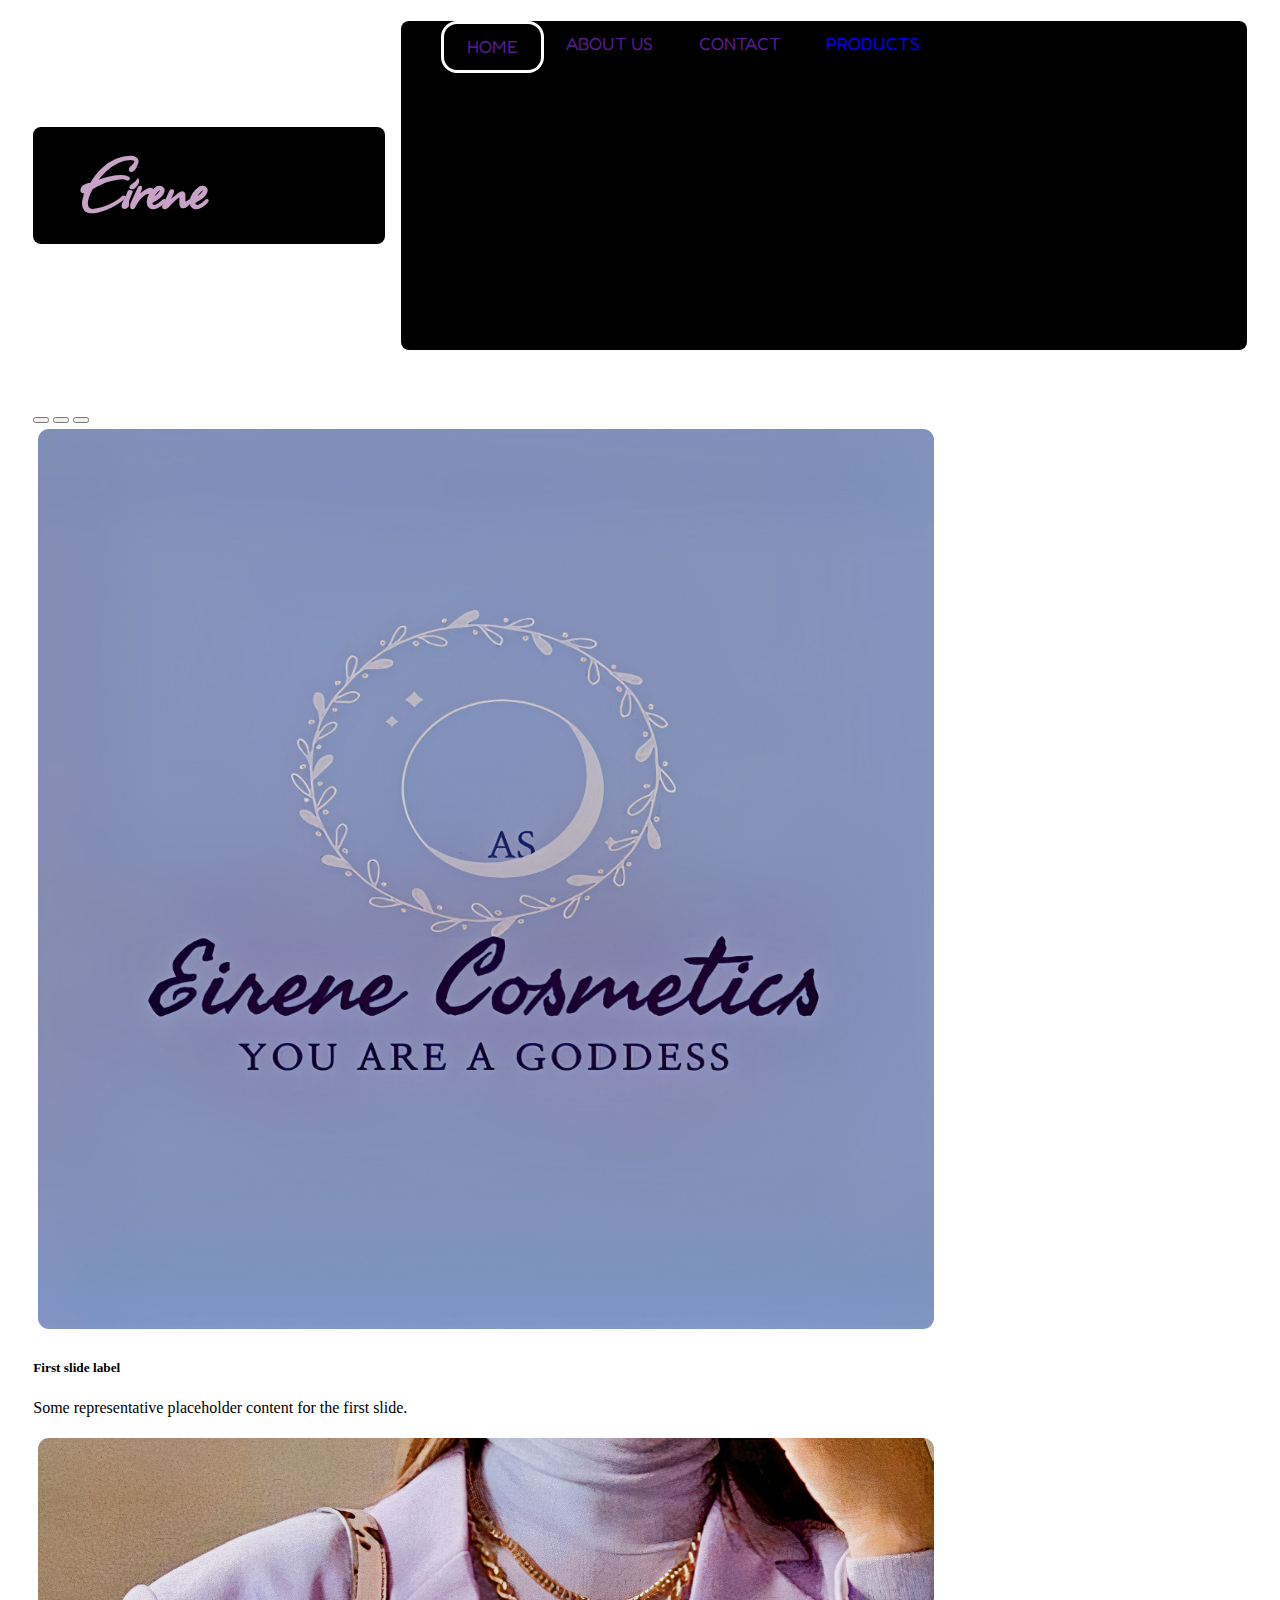
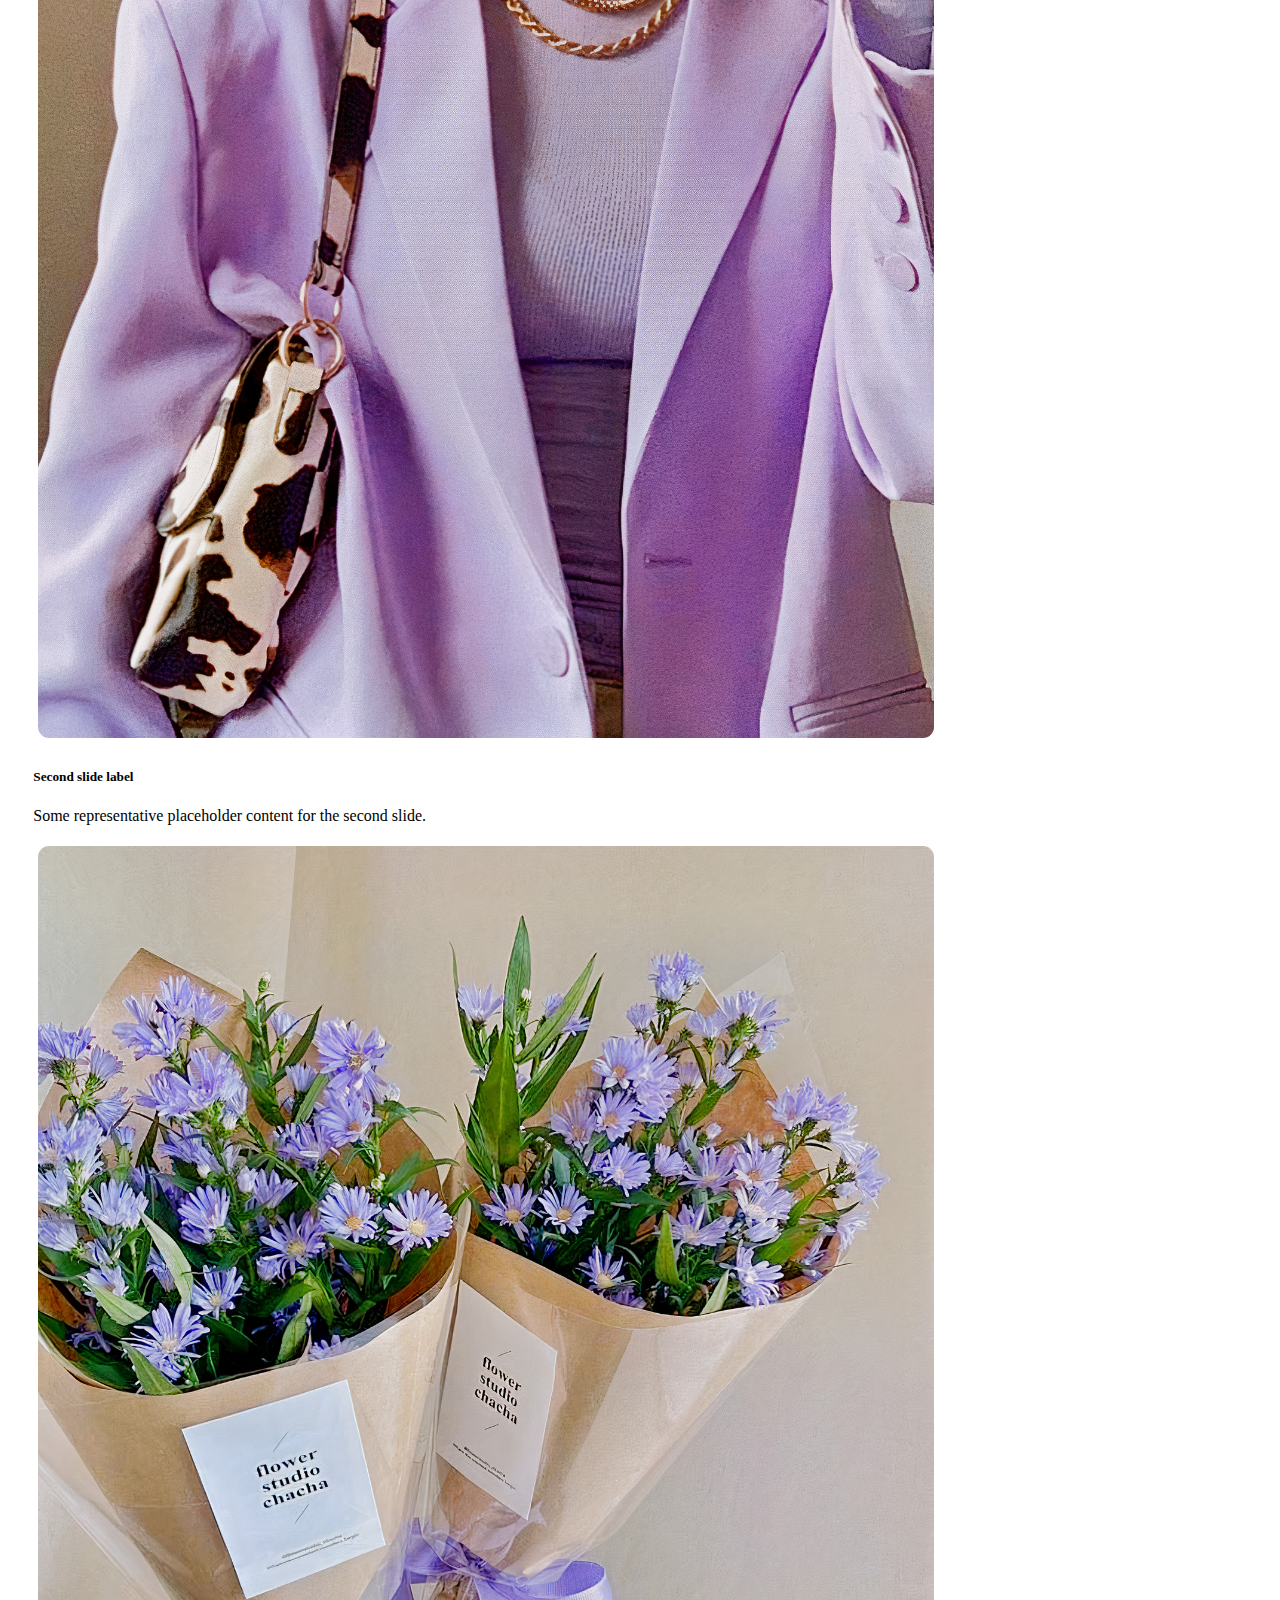
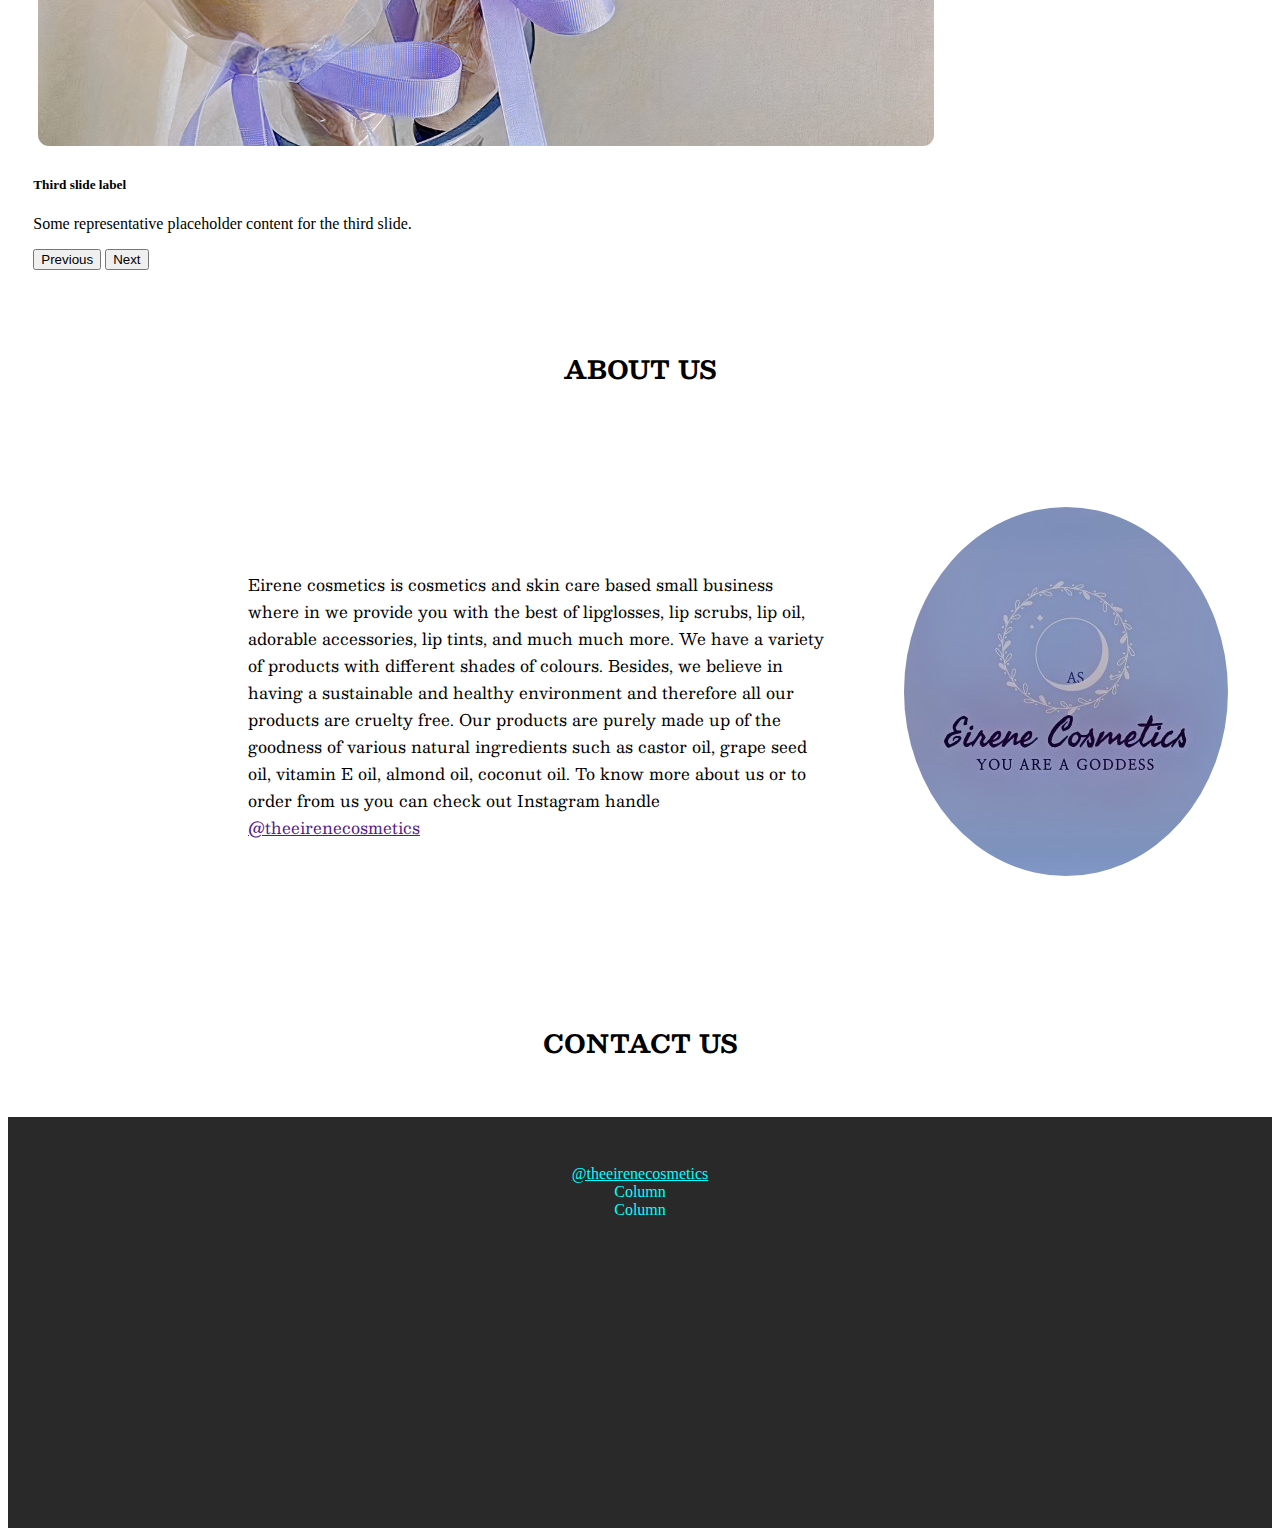
<file: index.html>
<!DOCTYPE html>
<html lang="en">

<head>
  <meta charset="UTF-8" />
  <meta http-equiv="X-UA-Compatible" content="IE=edge" />
  <meta name="viewport" content="width=device-width, initial-scale=1.0" />
  <!-- link to animate css -->
  <link rel="stylesheet" href="https://cdnjs.cloudflare.com/ajax/libs/animate.css/4.1.1/animate.min.css" />
  <!-- link to bootstrap  -->

  <link href="https://cdn.jsdelivr.net/npm/bootstrap@5.1.0/dist/css/bootstrap.min.css" rel="stylesheet"
    integrity="sha384-KyZXEAg3QhqLMpG8r+8fhAXLRk2vvoC2f3B09zVXn8CA5QIVfZOJ3BCsw2P0p/We" crossorigin="anonymous" />
  <script src="https://cdn.jsdelivr.net/npm/bootstrap@5.1.0/dist/js/bootstrap.bundle.min.js"
    integrity="sha384-U1DAWAznBHeqEIlVSCgzq+c9gqGAJn5c/t99JyeKa9xxaYpSvHU5awsuZVVFIhvj"
    crossorigin="anonymous"></script>

  <!-- link to custom css -->

  <link rel="stylesheet" href="style.css" />


  <!-- responsive layout css -->

  <link rel="stylesheet" href="media_queries.css">

  <!-- link to google fonts for logo-->

  <link rel="preconnect" href="https://fonts.googleapis.com" />
  <link rel="preconnect" href="https://fonts.gstatic.com" crossorigin />
  <link href="https://fonts.googleapis.com/css2?family=Allison&display=swap" rel="stylesheet" />

  <!-- link to google fonts for navbar -->

  <link rel="preconnect" href="https://fonts.googleapis.com" />
  <link rel="preconnect" href="https://fonts.gstatic.com" crossorigin />
  <link href="https://fonts.googleapis.com/css2?family=Architects+Daughter&family=Fredoka+One&display=swap"
    rel="stylesheet" />

  <!-- link to google fonts for h2's -->
  <link rel="preconnect" href="https://fonts.googleapis.com">
  <link rel="preconnect" href="https://fonts.gstatic.com" crossorigin>
  <link href="https://fonts.googleapis.com/css2?family=Besley&display=swap" rel="stylesheet">
  <!-- link to google fonts for p -->
  <link rel="preconnect" href="https://fonts.googleapis.com">
  <link rel="preconnect" href="https://fonts.gstatic.com" crossorigin>
  <link href="https://fonts.googleapis.com/css2?family=Besley&display=swap" rel="stylesheet">

  <title>Eirene Cosmetics</title>
</head>

<body>

  <div class="hamburger-menu">
    <div class="line"></div>
    <div class="line"></div>
    <div class="line"></div>
  </div>
  <div class="cont">
    <div class="logo ">
      <h4>Eirene</h4>
    </div>
    <div class="navbar">
      <ul>

        <li><a href="">HOME </a></li>
        <li id="about-us"><a href="" id="about-us">ABOUT US </a></li>
        <li id="contact-us"><a href="" id="contact-us">CONTACT</a></li>
        <li><a href="products.html" target="_blank">PRODUCTS </a></li>

      </ul>
    </div>
  </div>

  <br />

  <!-- carousel -->

  <div class="wrap">
    <div id="carouselExampleCaptions" class="carousel slide" data-bs-ride="carousel">
      <div class="carousel-indicators">
        <button type="button" data-bs-target="#carouselExampleCaptions" data-bs-slide-to="0" class="active"
          aria-current="true" aria-label="Slide 1"></button>
        <button type="button" data-bs-target="#carouselExampleCaptions" data-bs-slide-to="1"
          aria-label="Slide 2"></button>
        <button type="button" data-bs-target="#carouselExampleCaptions" data-bs-slide-to="2"
          aria-label="Slide 3"></button>
      </div>
      <div class="carousel-inner">
        <div class="carousel-item active" id="customise-img">
          <img src="images/eirene logo.jpg" class="d-block w-100" alt="..." />
          <div class="carousel-caption d-none d-md-block">
            <h5>First slide label</h5>
            <p>
              Some representative placeholder content for the first slide.
            </p>
          </div>
        </div>
        <div class="carousel-item" id="customise-img">
          <img src="images/carousel2.jpg" class="d-block w-100" alt="..." />
          <div class="carousel-caption d-none d-md-block">
            <h5>Second slide label</h5>
            <p>
              Some representative placeholder content for the second slide.
            </p>
          </div>
        </div>
        <div class="carousel-item" id="customise-img">
          <img src="images/carousel1.jpg" class="d-block w-100" alt="..." />
          <div class="carousel-caption d-none d-md-block">
            <h5>Third slide label</h5>
            <p>
              Some representative placeholder content for the third slide.
            </p>
          </div>
        </div>
      </div>
      <button class="carousel-control-prev" type="button" data-bs-target="#carouselExampleCaptions"
        data-bs-slide="prev">
        <span class="carousel-control-prev-icon" aria-hidden="true"></span>
        <span class="visually-hidden">Previous</span>
      </button>
      <button class="carousel-control-next" type="button" data-bs-target="#carouselExampleCaptions"
        data-bs-slide="next">
        <span class="carousel-control-next-icon" aria-hidden="true"></span>
        <span class="visually-hidden">Next</span>
      </button>
    </div>
  </div>

  <!-- about us  -->
  <h2>ABOUT US</h2>
  <div class="aboutUs">
    <div class="paragraph">
      <p class="main-para">

        Eirene cosmetics is cosmetics and skin care based small business where in we provide you with the best of
        lipglosses, lip scrubs, lip oil, adorable accessories, lip tints, and much much more. We have a variety of
        products with different shades of colours. Besides, we believe in having a sustainable and healthy environment
        and therefore all our products are cruelty free.
        Our products are purely made up of the goodness of various natural ingredients such as castor oil, grape seed
        oil, vitamin E oil, almond oil, coconut oil. To know more about us or to order from us you can check out
        Instagram handle <a href="">@theeirenecosmetics</a>
      </p>

    </div>

    <div class="image">

      <img class="  main-img" src="images/eirene logo (1).jpg" alt="">
    </div>

  </div>



  <h2>CONTACT US</h2>
  <div class="contact-us">

    <div class="container">
      <div class="row">
        <div class="col">
          <a href="https://www.instagram.com/theeirenecosmetics/">@theeirenecosmetics</a>
        </div>
        <div class="col">
          Column
        </div>
        <div class="col">
          Column
        </div>
      </div>
    </div>

  </div>



  <script src="app.js"></script>
</body>

</html>
</file>
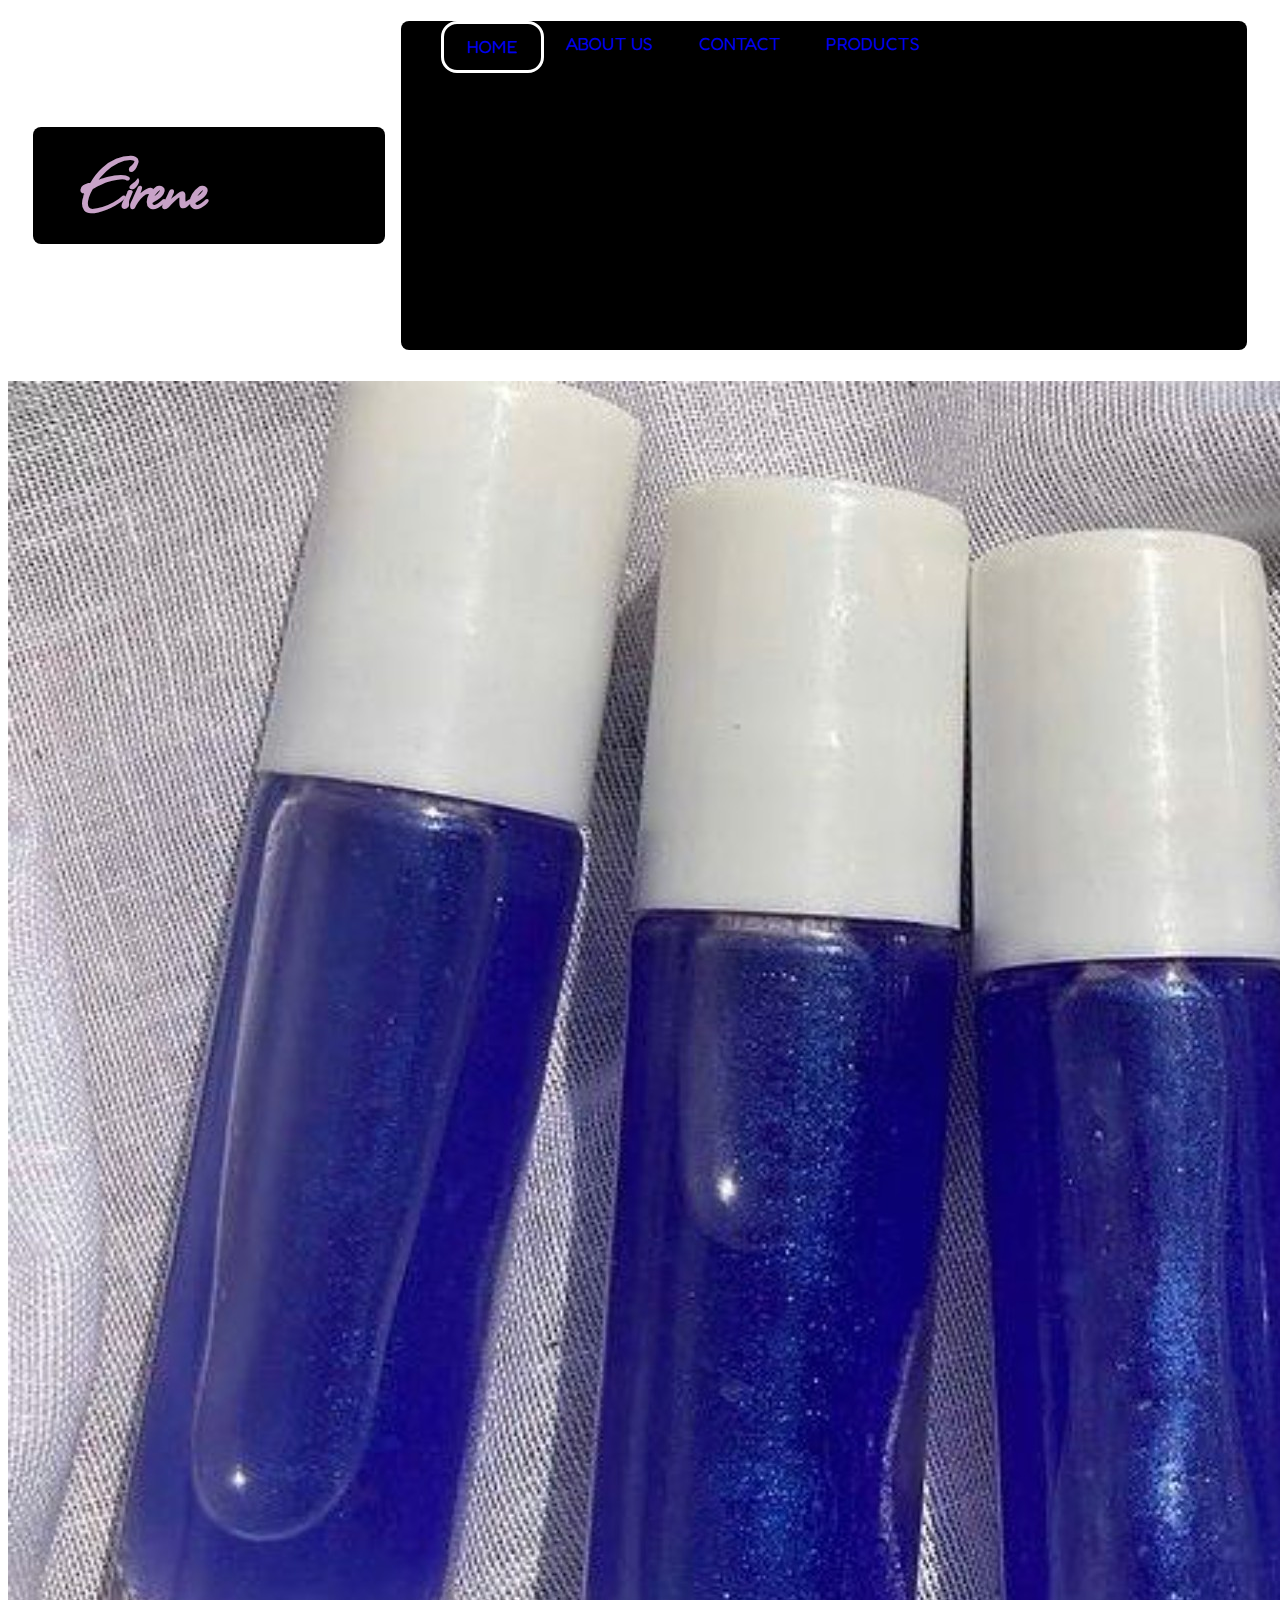
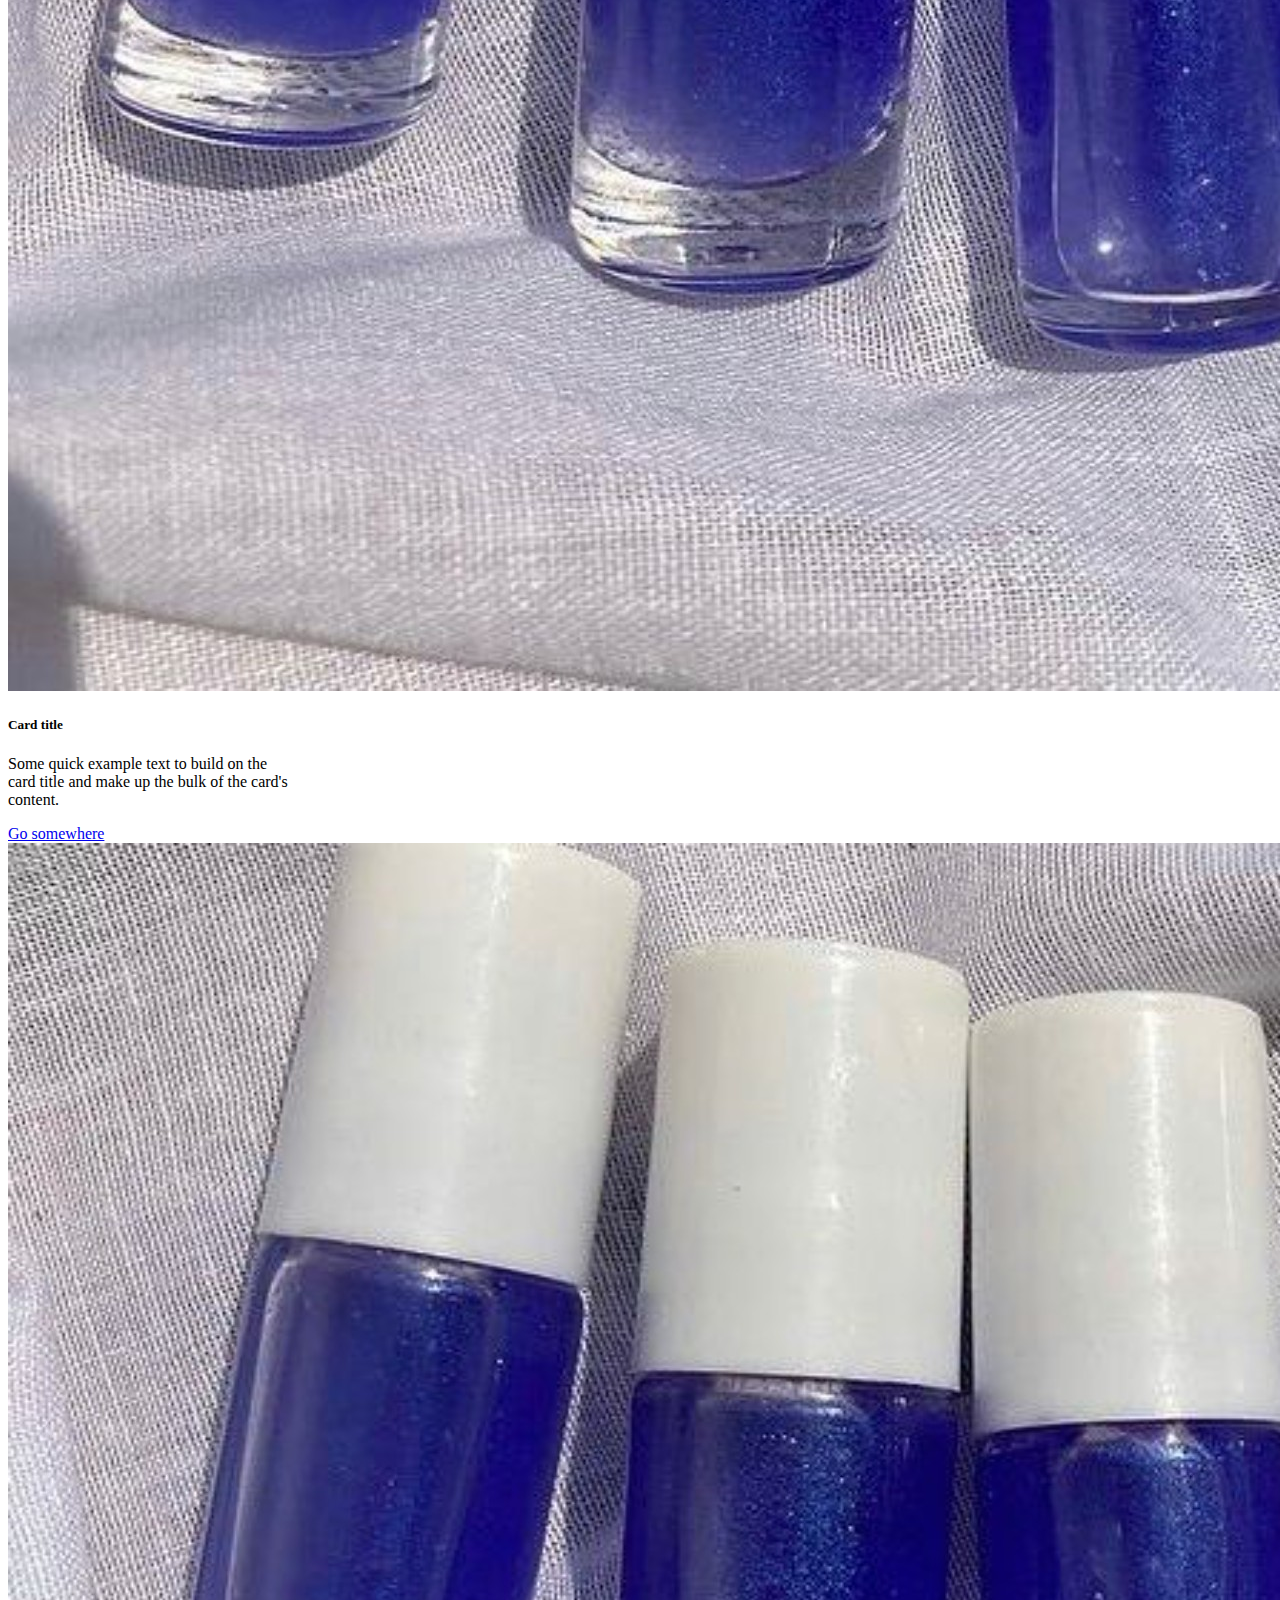
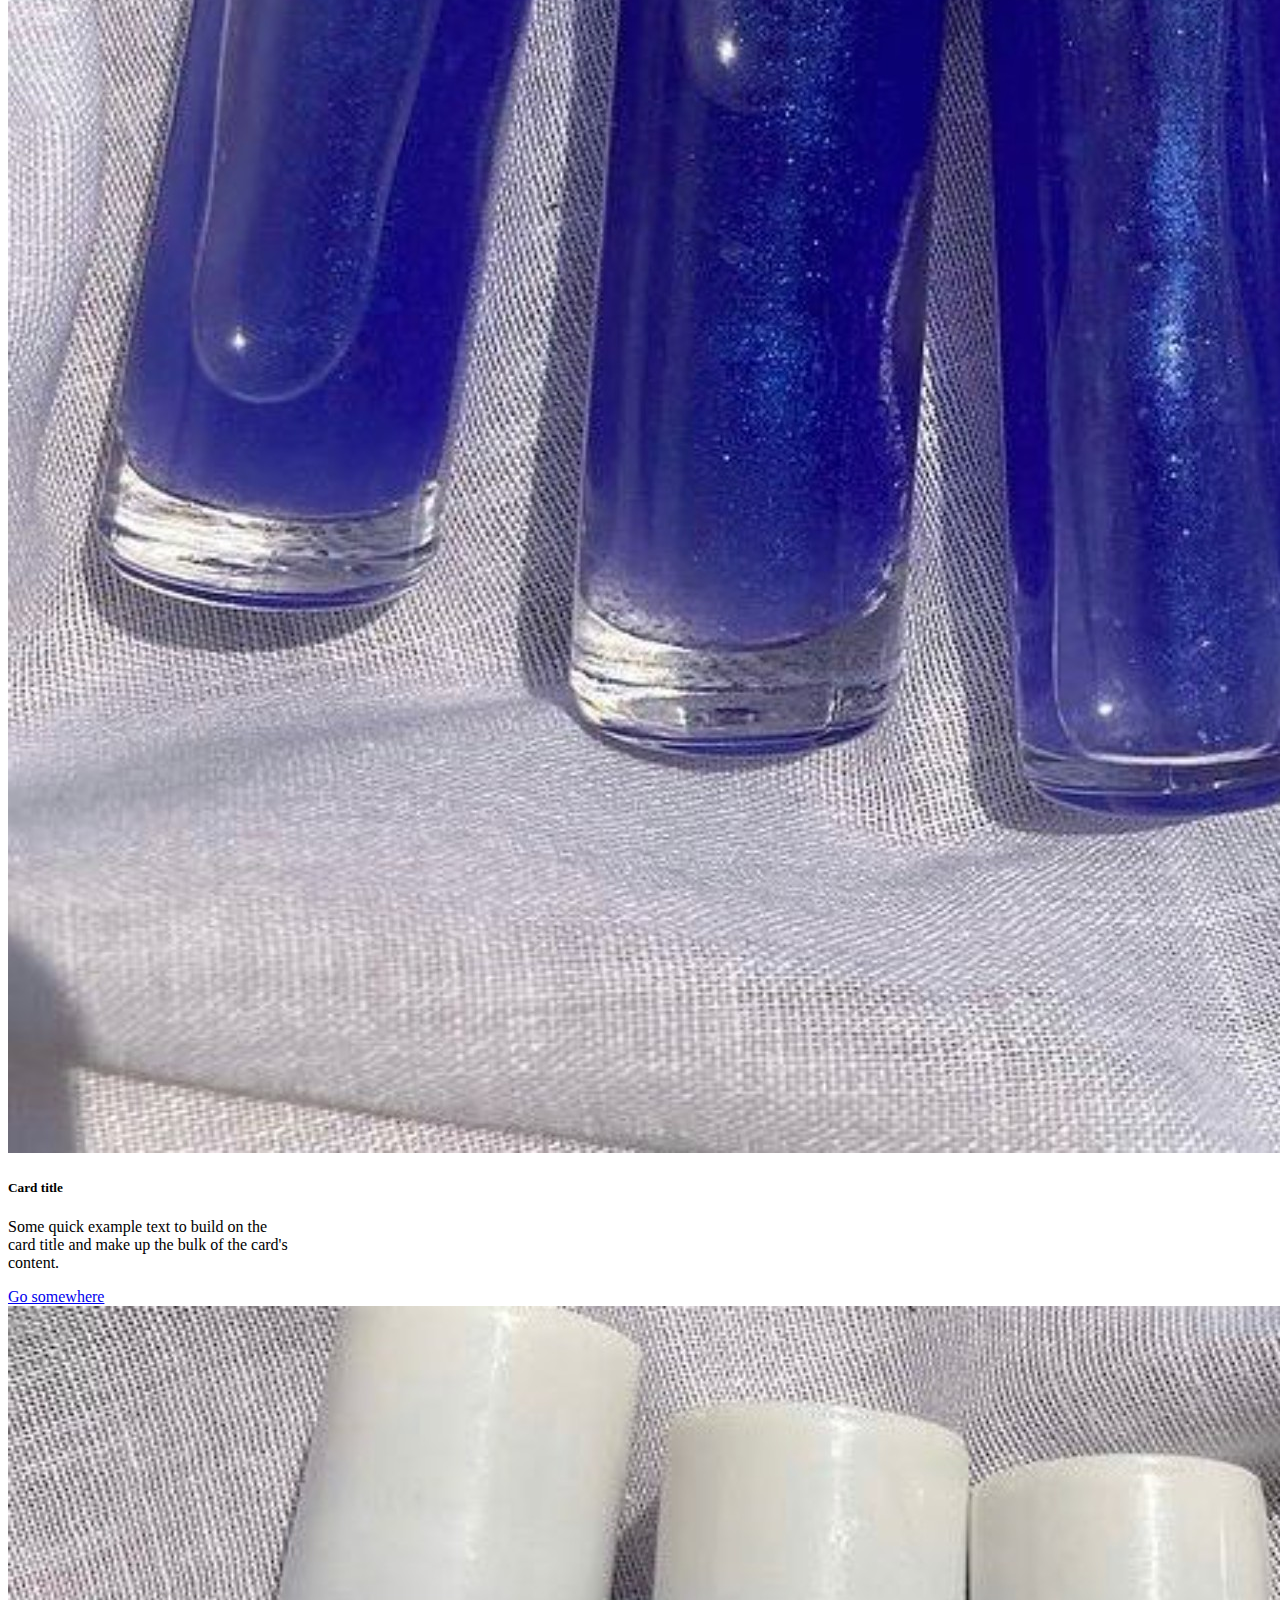
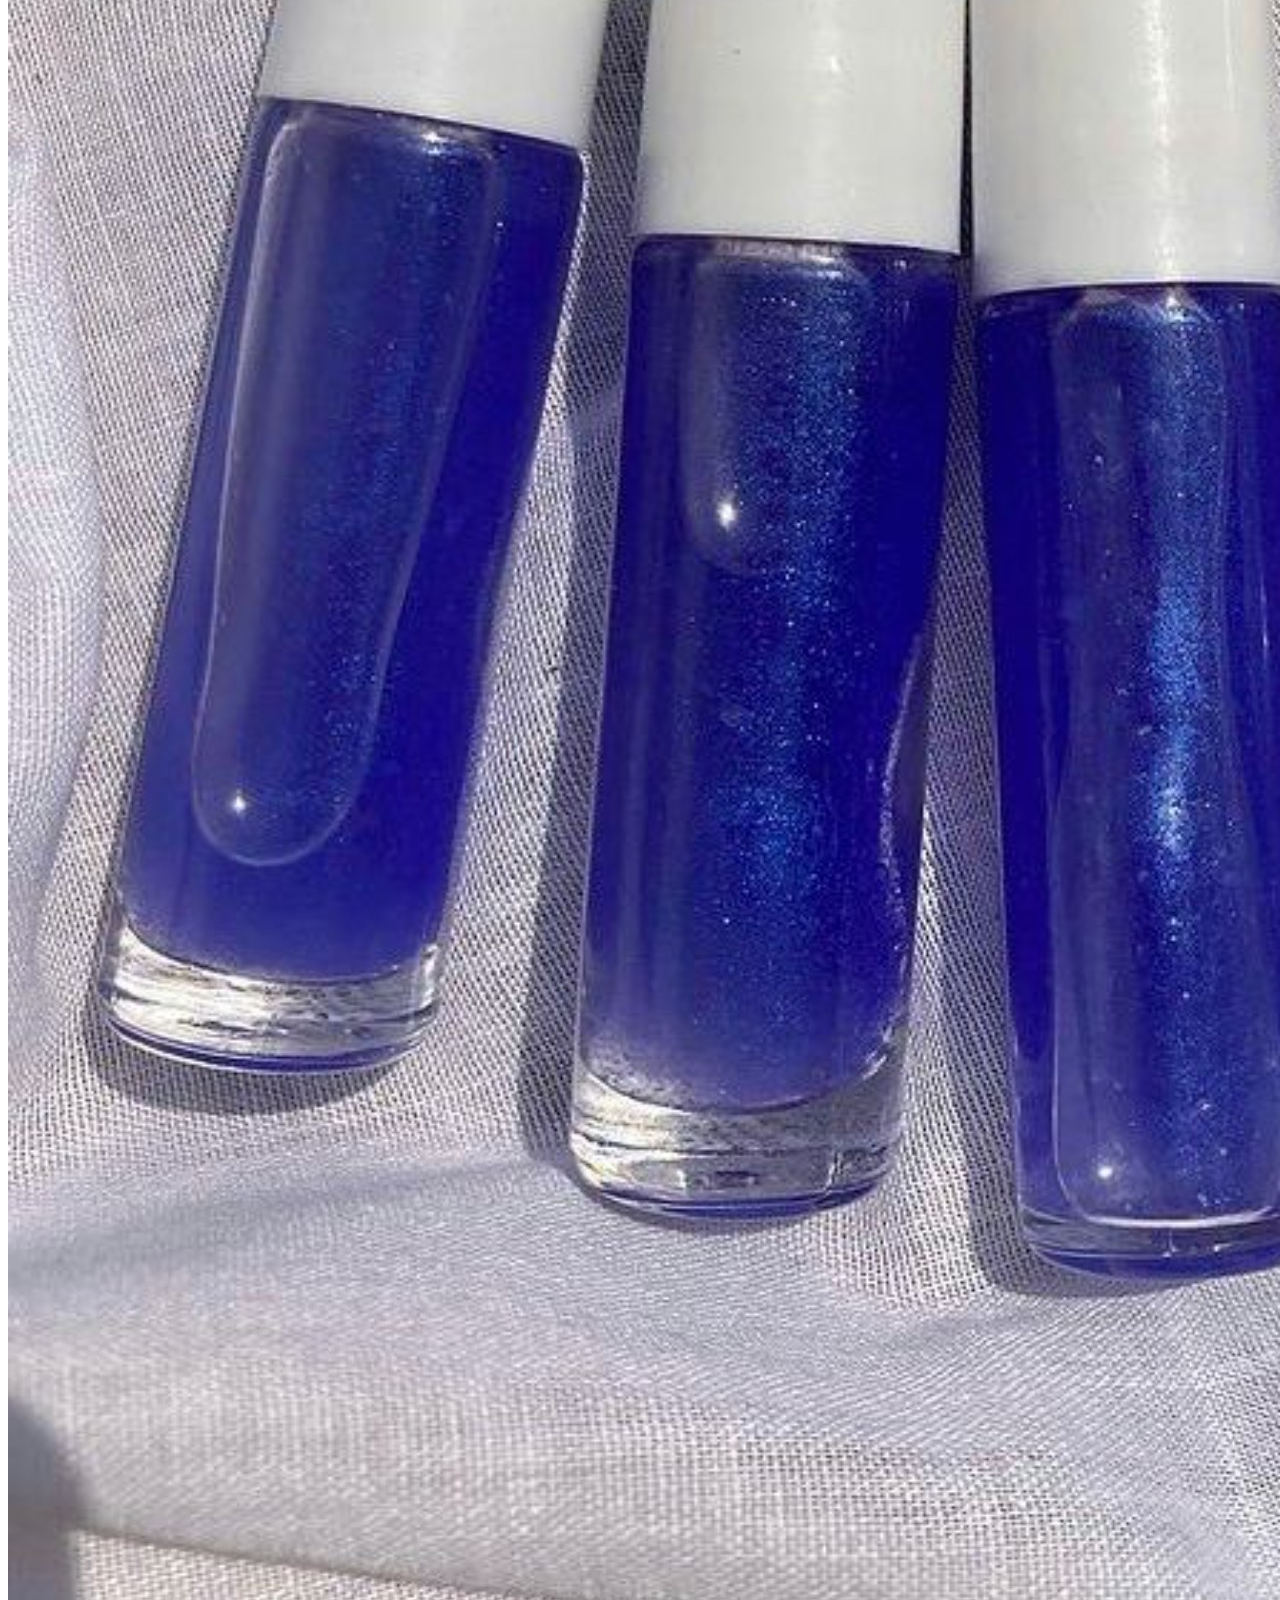
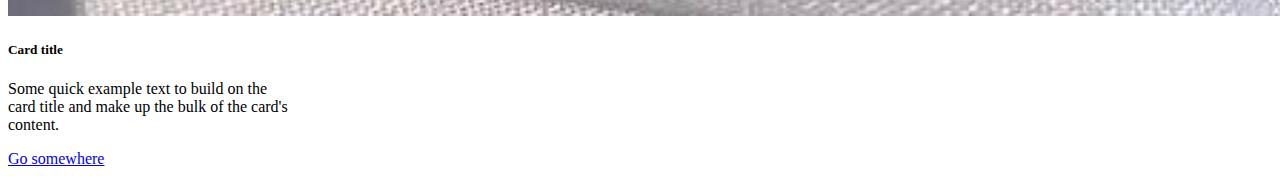
<file: test.html>
<!DOCTYPE html>
<html lang="en">

<head>
  <!-- Required meta tags -->
  <meta charset="utf-8" />
  <meta name="viewport" content="width=device-width, initial-scale=1" />




  <!-- link to bootstrap  -->

  <link href="https://cdn.jsdelivr.net/npm/bootstrap@5.1.0/dist/css/bootstrap.min.css" rel="stylesheet"
    integrity="sha384-KyZXEAg3QhqLMpG8r+8fhAXLRk2vvoC2f3B09zVXn8CA5QIVfZOJ3BCsw2P0p/We" crossorigin="anonymous" />
  <script src="https://cdn.jsdelivr.net/npm/bootstrap@5.1.0/dist/js/bootstrap.bundle.min.js"
    integrity="sha384-U1DAWAznBHeqEIlVSCgzq+c9gqGAJn5c/t99JyeKa9xxaYpSvHU5awsuZVVFIhvj"
    crossorigin="anonymous"></script>

  <!-- link to custom css -->

  <link rel="stylesheet" href="style.css" />


  <!-- responsive layout css -->

  <link rel="stylesheet" href="media_queries.css">

  <!-- link to google fonts for logo-->

  <link rel="preconnect" href="https://fonts.googleapis.com" />
  <link rel="preconnect" href="https://fonts.gstatic.com" crossorigin />
  <link href="https://fonts.googleapis.com/css2?family=Allison&display=swap" rel="stylesheet" />

  <!-- link to google fonts for navbar -->

  <link rel="preconnect" href="https://fonts.googleapis.com" />
  <link rel="preconnect" href="https://fonts.gstatic.com" crossorigin />
  <link href="https://fonts.googleapis.com/css2?family=Architects+Daughter&family=Fredoka+One&display=swap"
    rel="stylesheet" />

  <!-- link to google fonts for h2's -->
  <link rel="preconnect" href="https://fonts.googleapis.com">
  <link rel="preconnect" href="https://fonts.gstatic.com" crossorigin>
  <link href="https://fonts.googleapis.com/css2?family=Besley&display=swap" rel="stylesheet">
  <!-- link to google fonts for p -->
  <link rel="preconnect" href="https://fonts.googleapis.com">
  <link rel="preconnect" href="https://fonts.gstatic.com" crossorigin>
  <link href="https://fonts.googleapis.com/css2?family=Besley&display=swap" rel="stylesheet">

  <!-- Bootstrap CSS -->
  <link href="https://cdn.jsdelivr.net/npm/bootstrap@5.1.0/dist/css/bootstrap.min.css" rel="stylesheet"
    integrity="sha384-KyZXEAg3QhqLMpG8r+8fhAXLRk2vvoC2f3B09zVXn8CA5QIVfZOJ3BCsw2P0p/We" crossorigin="anonymous" />

  <!-- link to custom css  -->
  <link rel="stylesheet" href="products.css" />

  <!-- link to google fonts for h3 -->
  <link rel="preconnect" href="https://fonts.googleapis.com" />
  <link rel="preconnect" href="https://fonts.gstatic.com" crossorigin />
  <link href="https://fonts.googleapis.com/css2?family=Architects+Daughter&display=swap" rel="stylesheet" />
  <title>PRODUCTS</title>
</head>

<body>
  <div class="hamburger-menu">
    <div class="line"></div>
    <div class="line"></div>
    <div class="line"></div>
  </div>
  <div class="cont">
    <div class="logo ">
      <h4>Eirene</h4>
    </div>
    <div class="navbar">
      <ul>

        <li><a href="index.html">HOME </a></li>
        <li id="about-us"><a href="index.html" id="about-us">ABOUT US </a></li>
        <li id="contact-us"><a href="index.html" id="contact-us">CONTACT</a></li>
        <li><a href="products.html">PRODUCTS </a></li>

      </ul>
    </div>
  </div>

  <br />   

  <div class="container">
    <div class="row col-sm-1 col-md-2 col-lg-3">
      <div class="col">
        <div class="card custom-class-card" style="width: 18rem;">
            <img src="productsImages/p10.jpg" class="card-img-top" alt="...">
            <div class="card-body">
              <h5 class="card-title">Card title</h5>
              <p class="card-text">Some quick example text to build on the card title and make up the bulk of the card's
                content.</p>
              <a href="#" class="btn btn-primary">Go somewhere</a>
            </div>
          </div>
      </div>
      <div class="col">
        <div class="card custom-class-card" style="width: 18rem;">
            <img src="productsImages/p10.jpg" class="card-img-top" alt="...">
            <div class="card-body">
              <h5 class="card-title">Card title</h5>
              <p class="card-text">Some quick example text to build on the card title and make up the bulk of the card's
                content.</p>
              <a href="#" class="btn btn-primary">Go somewhere</a>
            </div>
          </div>
      </div>
      <div class="col">
        <div class="card custom-class-card" style="width: 18rem;">
            <img src="productsImages/p10.jpg" class="card-img-top" alt="...">
            <div class="card-body">
              <h5 class="card-title">Card title</h5>
              <p class="card-text">Some quick example text to build on the card title and make up the bulk of the card's
                content.</p>
              <a href="#" class="btn btn-primary">Go somewhere</a>
            </div>
          </div>
      </div>
    </div>
  </div>










 
  <!-- Optional JavaScript; choose one of the two! -->

  <!-- Option 1: Bootstrap Bundle with Popper -->
  <script src="https://cdn.jsdelivr.net/npm/bootstrap@5.1.0/dist/js/bootstrap.bundle.min.js"
    integrity="sha384-U1DAWAznBHeqEIlVSCgzq+c9gqGAJn5c/t99JyeKa9xxaYpSvHU5awsuZVVFIhvj"
    crossorigin="anonymous"></script>

  <!-- Option 2: Separate Popper and Bootstrap JS -->
  <!--
    <script src="https://cdn.jsdelivr.net/npm/@popperjs/core@2.9.3/dist/umd/popper.min.js" integrity="sha384-eMNCOe7tC1doHpGoWe/6oMVemdAVTMs2xqW4mwXrXsW0L84Iytr2wi5v2QjrP/xp" crossorigin="anonymous"></script>
    <script src="https://cdn.jsdelivr.net/npm/bootstrap@5.1.0/dist/js/bootstrap.min.js" integrity="sha384-cn7l7gDp0eyniUwwAZgrzD06kc/tftFf19TOAs2zVinnD/C7E91j9yyk5//jjpt/" crossorigin="anonymous"></script>
    -->
  <script src="products.js"></script>


</body>

</html>
</file>
<file: style.css>
body {
  color: black;
  /* background-color: white; */
}

/* hamburger menu */

.hamburger-menu {
  padding: 2%;
  display: none;
}
.hamburger-menu .line {
  width: 4%;
  height: 5px;
  margin-top: 1%;
  background-color: black;
  border-radius: 2px;
}

/* container  */

.cont {
  padding: 1% 2% 1% 2%;
  display: flex;
}

.cont .logo {
  display: inline;
  font-family: "Allison", cursive;
  font-weight: 900;
}

/* h4 */

.logo h4 {
  font-family: "Allison", cursive;
  font-size: 5rem;
  color: #c8a2c8;
  font-weight: 900;
  border-bottom: 15px black;
  width: 20vw;
  background-color: rgb(0, 0, 0);
  padding: 0.5rem 3rem;
  border-radius: 0.5rem;
}

/* navbar starts */

.cont .navbar {
  background-color: black;
  margin-left: 1rem;
  width: 95%;
  border-radius: 0.5rem;
  justify-content: center;
  text-align: center;
}

.navbar ul {
  display: flex;
  width: 75%;
  /* height: 25%; */
  padding-bottom: 0px !important;
}

/* navbar ul */

.cont .navbar ul {
  display: flex;
  width: 75%;
  margin: 0%;
  display: flex;
  font-family: "Fredoka One", cursive;
}

/* navbars li  */

.cont .navbar ul li {
  list-style: none;
  padding: 2%;
}
.cont .navbar ul li a {
  text-decoration: none;
  font-size: 1.1rem;
  padding: 10px;
}
.cont .navbar ul li:first-child {
  border: 3px solid white;
  border-radius: 1rem;
}
/* on hovering a  */
.cont .navbar ul li a:hover {
  border: 2px white;
  background-color: black;
  border-radius: 1rem;
}

/* carousel */

.wrap {
  padding: 2%;
}
#customise-img {
  justify-content: center;
}
#customise-img img {
  width: 70vw;
  border: 5px solid white;
  border-radius: 1rem;
  height: 100vh;
}

/* about us */
.aboutUs {
  display: flex;
  padding: 4rem 10rem 4rem 10rem;
}
h2 { 

  justify-content: center;
  text-align: center;
  padding: 2rem;
  font-size: 25px;
  font-family: "Besley";
}
.paragraph {
  display: inline;
}

.main-para {
  width: 45vw;
  margin: 4rem 2rem; 
  padding: 0rem 3rem;
  font-family: 'Besley' ;
}

.image {
  display: inline;
  width: 45vw;
}
.main-img {
  border-radius: 50%;
}

/* contact -us */


.contact-us{
  padding: 3rem;
  justify-content: center;
  text-align: center;
  height: 35vh;
  background-color: rgba(10, 9, 9, 0.87);
  color: aqua;
}


.contact-us a{

  color: aqua;
}
</file>
<file: media_queries.css>
@media only screen and (max-width: 1094px) {
  .logo h4 {
    padding: 0.5rem 1rem;
  }
  .cont .navbar ul li a {
    text-decoration: none;
    font-size: 1.1rem;
    padding: 2px;
  }
  .custom-class-img{
    padding: 3rem;
    margin-left: 4rem;
    border-radius: 50%;
  }
  .aboutUs {
    width:100vw ;
    display: flex;
    padding: 2rem 5rem 2rem 5rem;
  }
  
  .paragraph {
    display: inline;
  }
  
  .main-para {
    width: 45vw;
    margin: 4rem 2rem; 
    padding: 0rem 3rem;
    font-family: 'Besley' ;
  }
  
  .image {
    display: inline;
    width: 45vw;
  }
  .main-img {
    border-radius: 50%;
  }
  
}
@media (min-width: 776px) and (max-width: 984px) {
  .wrap{
    padding: 1%;
  }
  h2 {
    justify-content: center;
    text-align: center;
  }
  #customise-img img {
    width: 70vw;
    border: 5px solid white;
    border-radius: 1rem;
    height: 85vh;
  }
  .custom-class-para{
    padding: 1rem;
  }

}

@media only screen and (max-width: 859px) {
  .cont {
    display: block;
    justify-content: center;
    text-align: center;
  }
  .cont .logo {
    display: block;
    margin: 2rem 2rem 2rem 2rem ;
  }
  .logo h4 {
    padding: 0.5rem 1rem;
    border-radius: 1.5rem;
    font-size: 3rem;
    width: 40vw;
  }
  .cont .navbar {
    background-color: black;
    margin-left: 2.5%;
    width: 95%;
    border-radius: 1.2rem;
    justify-content: center;
    text-align: center;
  }
  .cont .navbar ul {
    display: block;
    font-family: "Fredoka One", cursive;
  }
  .hamburger-menu {
    display: block;
  }
  
  .burger {
    display: none;
  }

  .main-img {
    border-radius: 50%;
    height: 50vh;
    width: 35vw;
    margin-top: 7rem;
  }
}
@media only screen and (max-width: 780px) {
  .aboutUs {
    width:100vw ;
    display: block;
    padding: 2rem 5rem 2rem 5rem;
  }
  
  
  /* .main-para {
    width: 80vw;
    margin: 2rem 1rem; 
    padding: 0rem 3rem;
    font-family: 'Besley' ;
  } */
/*   
  .image {
    width: 80vw;
    margin: 2rem 1rem; 
    padding: 0rem 8rem;

  } */
  .main-img {
    border-radius: 50%;
  }
  .hamburger-menu{
    padding: 3%;
  }
  .hamburger-menu .line{
    width: 6%;
    height: 5px;
    margin-top: 1%;
    background-color: black;
    border-radius: 2px;
  }
  
  .cont {
    display: block;
  }
  .burger {
    display: none;
  }
 
  h2 {
    padding:0px;

  }
  #customise-img img {
    width: 70vw;
    border: 5px solid white;
    border-radius: 1rem;
    height: 75vh;
  }
 
  
}
@media (min-width:562px ) and (max-width:780px){
  .main-para {
    width: 80vw;
    margin: 2rem 1rem; 
    padding: 0rem 3rem;
  }
  
  .image {
    width: 80vw;
    margin: 2rem 2rem; 

    }
  .main-img {
    border-radius: 50%;
    width: 50vw;
    height: 34vh;
  }
}
 


@media only screen and (max-width:562px){
  .aboutUs {
    display: block;
    padding: 2rem;
  }
  
  /* .paragraph {
    display: inline;
  } */
  
  .main-para {
    width: 80vw;
    margin: 2rem 1rem; 
    padding: 0rem 3rem;
  }
  
  .image {
    width: 80vw;
    margin: 2rem 2rem; 
    
  }
  .main-img {
    border-radius: 50%;
    width: 50vw;
    height: 34vh;
    margin-top:3rem ;
  }
}
  @media only screen and (max-width:436px){
    .main-para {
    width: 80vw;
    margin: 0rem 0rem;
    padding: 0rem 0rem;

    }
}
@media only screen and (max-width: 372px){
  .hamburger-menu{
    padding: 3%;
  }
  .hamburger-menu .line{
    width: 9%;
    height: 5px;
    margin-top: 1%;
    background-color: black;
    border-radius: 2px;
  }
}
</file>
<file: products.css>
h2 {
  justify-content: center;
  text-align: center;
  padding: 2rem;
  font-size: 25px;
  font-family: "Besley";
}
.wrap {
  padding: 2rem ;
  justify-content: center;
  display: flex;
}
.inner-wrap {
  padding:2rem;
}

@media only screen and (max-width:1014px){
  .wrap {
    padding: 2rem 18rem ;
    display: block;
  }
}
@media only screen and (max-width:800px){
  .wrap {
    padding: 2rem 15rem ;
    display: block;
  }
}
@media only screen and (max-width:700px){
  .wrap {
    padding: 2rem 12rem ;
    /* justify-content: center; */
    display: block;
  }
}
@media only screen and (max-width:601px){
  .wrap {
    padding: 2rem 8.5rem ;
    /* justify-content: center; */
    display: block;
  }
}
@media only screen and (max-width:535px){
  .wrap {
    padding: 2rem 7rem ;
    /* justify-content: center; */
    display: block;
  }
}
@media only screen and (max-width:487px){
  .wrap {
    padding: 2rem 5rem ;
    /* justify-content: center; */
    display: block;
  }
}
@media only screen and (max-width:486px){
  .wrap {
    padding: 2rem 0rem ;
    /* justify-content: center; */
    display: block;
  }
}
@media only screen and (max-width:250px){
  .wrap {
    padding: 2rem 0rem ;
    /* justify-content: center; */
    display: block;
  }
}
</file>
